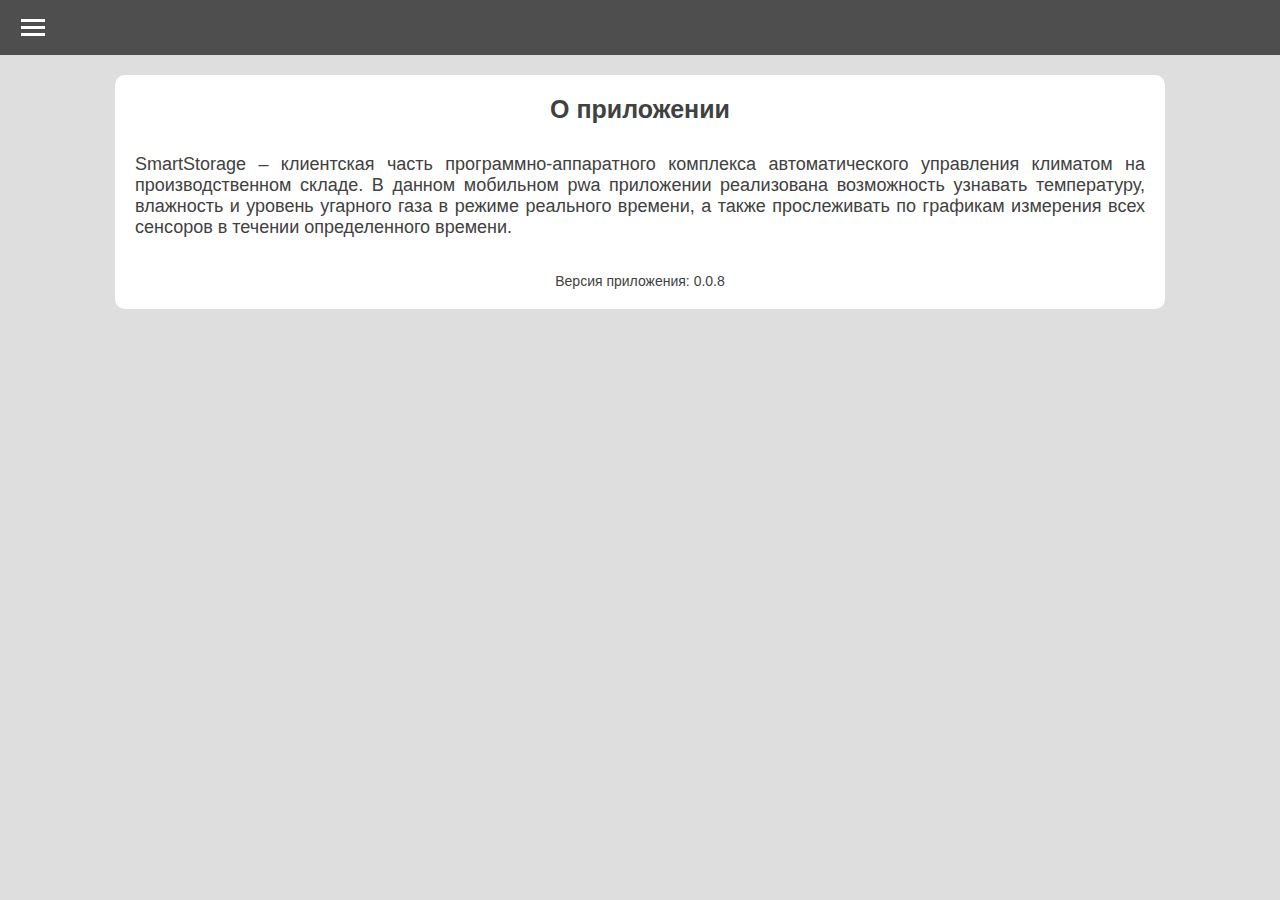
<file: about/index.html>
<!DOCTYPE html>
<html lang="en">
<head>
    <meta charset="UTF-8">
    <meta http-equiv="X-UA-Compatible" content="IE=edge">
    <meta name="viewport" content="width=device-width, initial-scale=1.0">
    <title>Document</title>
    <link href="../styles/base.css" rel="stylesheet">
    <link href="../styles/header.css" rel="stylesheet">
    <link href="../styles/co.css" rel="stylesheet">
    <link href="../styles/charts.css" rel="stylesheet">
</head>
<body class="body">
    <header>
        <div class="navbar">
            <button class="navbar_menu_btn">
                <span class="navbar_menu_btn_element"></span>
            </button>
        </div>
        <div class="menu_background" style="display: none;">
        </div>
        <div class="menu" style="display: none; z-index: 1;">
            <div class="menu_element_test">
                <div class="card_location">
                    <img src="../statistic/temp.svg" class="image_size">
                </div>
                <div>
                    <a href="/">
                        Температура и Влажность
                    </a>
                </div>
            </div>
            <div class="menu_element_test">
                <div class="card_location">
                    <img src="../statistic/smoke.svg" class="image_size">
                </div>
                <a href="../co" >
                    Уровень CO
                </a>
            </div>
            <div class="menu_element_test">
                <div class="card_location">
                    <img src="../statistic/address-card-solid.svg" class="image_size">
                </div>
                <div>
                    <a href="../employees">
                        Сотрудники 
                    </a>
                </div>
            </div>
            <div class="menu_element_test">
                <div class="card_location">
                    <img src="../statistic/table-solid.svg" class="image_size">
                </div>
                <a>
                    Статистика
                </a>
            </div>
            <div class="menu_element_test">
                <div class="card_location">
                    <img src="../statistic/bookmark-solid.svg" class="image_size">
                </div>
                <a href="../about">
                    О приложении
                </a>
            </div>
        </div>
    </header>
    <main class="conteiner">
        <div style="margin-top: 20px; background-color: white; width: 100% - 20px; border-radius: 10px; padding: 20px; font-family: Arial, Helvetica, sans-serif; color: rgb(65, 65, 65);">
            <div style="font-size: 25px; text-align: center; margin-bottom: 30px; font-weight: bold">
                О приложении
            </div>
            <div style="margin-bottom: 35px; text-align: justify; font-size: 18px;">
                SmartStorage – клиентская часть программно-аппаратного комплекса автоматического управления климатом на производственном складе. В данном мобильном pwa приложении реализована возможность узнавать температуру, влажность и уровень угарного газа в режиме реального времени, а также прослеживать по графикам измерения всех сенсоров в течении определенного времени.
            </div>
            <div style="text-align: center;  font-size: 14px;"> 
                Версия приложения: 0.0.8
            </div>
        </div>
    </main>
    <script src="../js//menu.js"></script>
</body>
</html>
</file>
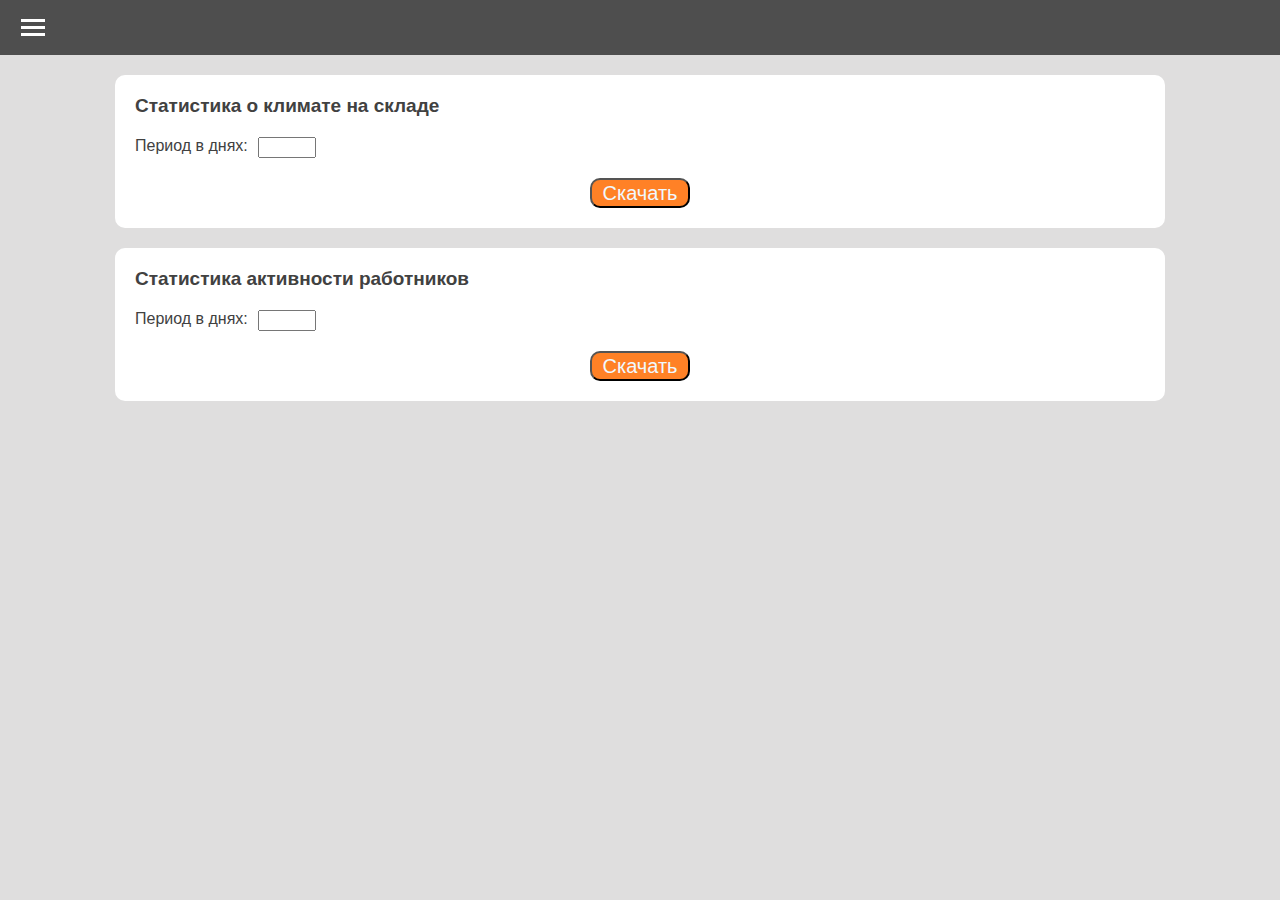
<file: unloading/index.html>
<!DOCTYPE html>
<html lang="en">
<head>
    <meta charset="UTF-8">
    <meta http-equiv="X-UA-Compatible" content="IE=edge">
    <meta name="viewport" content="width=device-width, initial-scale=1.0">
    <title>Document</title>
    <link href="../styles/base.css" rel="stylesheet">
    <link href="../styles/header.css" rel="stylesheet">
    <link href="../styles/co.css" rel="stylesheet">
    <link href="../styles/charts.css" rel="stylesheet">
</head>
<body class="body">
    <header>
        <div class="navbar">
            <button class="navbar_menu_btn">
                <span class="navbar_menu_btn_element"></span>
            </button>
        </div>
        <div class="menu_background" style="display: none;">
        </div>
        <div class="menu" style="display: none; z-index: 1;">
            <div class="menu_element_test">
                <div class="card_location">
                    <img src="../statistic/temp.svg" class="image_size">
                </div>
                <div>
                    <a href="/">
                        Температура и Влажность
                    </a>
                </div>
            </div>
            <div class="menu_element_test">
                <div class="card_location">
                    <img src="../statistic/smoke.svg" class="image_size">
                </div>
                <a href="../co" >
                    Уровень CO
                </a>
            </div>
            <div class="menu_element_test">
                <div class="card_location">
                    <img src="../statistic/address-card-solid.svg" class="image_size">
                </div>
                <div>
                    <a href="../employees">
                        Сотрудники 
                    </a>
                </div>
            </div>
            <div class="menu_element_test">
                <div class="card_location">
                    <img src="../statistic/table-solid.svg" class="image_size">
                </div>
                <a href="../unloading">
                    Статистика
                </a>
            </div>
            <div class="menu_element_test">
                <div class="card_location">
                    <img src="../statistic/bookmark-solid.svg" class="image_size">
                </div>
                <a href="../about">
                    О приложении
                </a>
            </div>
        </div>
    </header>
    <main class="conteiner">
        <div style="margin-top: 20px; background-color: white; width: 100% - 20px; border-radius: 10px; padding: 20px; font-family: Arial, Helvetica, sans-serif; color: rgb(65, 65, 65);">
            <div style="margin-bottom: 20px; font-size: 19px; font-weight: bold">
                Статистика о климате на складе
            </div>
            <div style="display: flex; justify-items: normal; padding-bottom: 20px;">    
                <div style="margin-right: 10px; font-size: 16px;">
                    Период в днях: 
                </div>
                <input type="text" id="in1" size="40" style="width: 50px;">
            </div>
            <div style="display: flex; justify-content: center;">
                <input class= "downloadSensor" type="button" id="but1" value="Скачать" style="border-radius: 10px; background-color: rgb(255, 129, 38); height: 30px; width: 100px; font-size: 20px; text-align: center; color: aliceblue;">
            </div>
        </div>
        <div style="margin-top: 20px; background-color: white; width: 100% - 20px; border-radius: 10px; padding: 20px; font-family: Arial, Helvetica, sans-serif; color: rgb(65, 65, 65);">
            <div style="margin-bottom: 20px; font-size: 19px; font-weight: bold">
                Статистика активности работников
            </div>
            <div style="display: flex; justify-items: normal; padding-bottom: 20px;">    
                <div style="margin-right: 10px; font-size: 16px;">
                    Период в днях: 
                </div>
                <input type="text" id="in2" size="40" style="width: 50px;">
            </div>
            <div style="display: flex; justify-content: center;">
                <input class= "downloadUser" type="button" id="but2" value="Скачать" style="border-radius: 10px; background-color: rgb(255, 129, 38); height: 30px; width: 100px; font-size: 20px; text-align: center; color: aliceblue;">
            </div>
        </div>
    </main>
    <script src="../js/menu.js"></script>
    <script src="../js/unloading.js"></script>
</body>
</html>
</file>
<file: styles/base.css>
.conteiner{
    width: 450px;
    margin: 0 auto;
}
.body{
    margin: 0;
    background-color: rgb(223, 222, 222);
}
a{
    text-decoration: none;
    color: rgb(65, 65, 65);
    font-family: Arial, Helvetica, sans-serif;
    font-size: 22px;
}

@media (max-width: 480px) {
    .conteiner{
        width: 350px;
    }
}
@media (min-width: 650px) {
    .conteiner{
        width: 550px;
    }
}
@media (min-width: 900px) {
    .conteiner{
        width: 800px;
    }
}@media (min-width: 1200px) {
    .conteiner{
        width: 1050px;
    }
}
@media (min-width: 1500px) {
    .conteiner{
        width: 1350px;
    }
}
</file>
<file: styles/header.css>
.navbar{
    position: relative;
    padding: 15px;
    background-color: rgba(77, 77, 77, 0.993);
}
.navbar_menu_btn{
    margin-bottom: 10px;
    background: none;
    border: none;
}
.navbar_menu_btn_element{
    display: block;
    position: relative;
    width: 24px;
    height: 3px;
    background-color: #FFF;
    transition: 0.4s ease all;
}
.navbar_menu_btn_element::before{
    z-index: 3;
    position: absolute;
    display: block;
    top: -7px;
    content:" ";
    width: 24px;
    height: 3px;
    background-color: #FFF;
    transition: 0.4s ease all;
}
.navbar_menu_btn_element::after{
    z-index: 3;
    position: absolute;
    display: block;
    top: 7px;
    content:" ";
    width: 24px;
    height: 3px;
    background-color: #FFF;
    transition: 0.4s ease all;
}
.active{
    opacity: 1;
    background: none;
}
.active::before{
    transform: rotate(-45deg);
    top: 0px;
}
.active::after{
    transform: rotate(45deg);
    top: 0px;
}

.menu{
    /* z-index: 4; */
    position: absolute;
    width: 80vw;
    height: calc(100vh - 55px);
    background-color: #FFF;
    animation-name: menu_animation;
    animation-duration: 0.6s;
    font-size: 25px;
}

.menu_background{
    /* z-index: 4; */
    position: absolute;
    width: 100vw;
    height: calc(100vh - 55px);
    background-color: rgb(0, 0, 0);
    opacity: 30%;
    animation-name: menu_background_animation;
    animation-duration: 2s;
}

.menu_element_test{
    border: 1px solid rgba(102, 102, 102, 0.1);
    box-shadow: 0px 1px 1px rgba(105, 105, 105, 0.1);
    font-family: 'PT Sans Caption', sans-serif;
    font-weight: 550;
    color: rgb(36, 36, 36);
    padding: 17px 10px 17px 10px;
    display:flex;
    flex-direction: row;
}

.menu_element{
    margin-bottom: 4vh;
    font-style: Arial, Helvetica, sans-serif;
    color: rgb(36, 36, 36);
}

.card_location{
    display: flex;
    align-items: center;
    margin: 0 29px 0 15px;
}

.image_size{
    width: 25px;
    height: 25px;
}

@keyframes menu_animation {
    0%{
        left: -100%;
    }
    100%{
        left: 0;
    }
}

@keyframes menu_animation_back {
    0%{
        left: 0;
    }
    100%{
        left: -100%;
    }
}
</file>
<file: styles/co.css>
.content_card{
    width: 100%;
    background-color: white;
    border-radius: 10px;
    margin-top: 10px;
    padding: 30px 0;
}
.background_circul{
    height: 300px;
    width: 300px;
    border-radius: 50%;
    border: 1px solid rgba(0, 0, 0, 0.1);
    margin: auto;
    box-shadow: 0px 7px 7px rgba(0, 0, 0, 0.25);
    display: flex;
    align-items: center;
}
.co2_circul{
    height: 210px;
    width: 210px;
    border-radius: 50%;
    border: 1px solid rgba(0, 0, 0, 0.1);
    margin: auto;
    margin-top: 43px;
    display: flex;
    justify-content: center;
    align-items: center;
    box-shadow: 0px 5px 5px rgba(0, 0, 0, 0.25);
}
.co2_content{
    display: flex;
    flex-direction: column;
    justify-content: center;
}
.co2_header{
    font-family: Arial, Helvetica, sans-serif;
    font-size: 60px;
    font-weight: bold;
    color: white;
    text-align: center;
}
.co2_text{
    font-family: Arial, Helvetica, sans-serif;
    font-size: 50px;
    color: white;
}
</file>
<file: styles/charts.css>
.graph_wrapper{
    margin-top: 10px;
    display:flex;
    flex-direction: column;
}
.graph{
    width: calc(100% - 20px);
    background-color: white;
    margin-bottom: 10px;
    border-radius: 10px;
    padding: 10px;
}

.graph_statistics{
    width: 100%;
    display: flex;
    flex-direction: row;
    width: 100%;
    height: 200px;
    background-color: white;
    margin-bottom: 10px;
    border-radius: 10px;
}

.statistics_background_circle{
    margin-top: 4px;
    width: 100%;
    height: 93%;
    border-radius: 50%;
    border: 1px solid rgba(0, 0, 0, 0.1);
    box-shadow: 0px 3px 3px rgba(0, 0, 0, 0.25);
    display: flex;
    align-items: center;
}
.statistics_front_circle{
    margin: 15px;
    width: 100%;
    height: 80%;
    border-radius: 50%;
    border: 1px solid rgba(0, 0, 0, 0.1);
    box-shadow: 0px 3px 3px rgba(0, 0, 0, 0.25);
    display: flex;
    align-items: center;
}
.statistics_text_style{
    margin-top: 5px;
    width: 100%;
    font-family: Arial, Helvetica, sans-serif;
    color: rgb(255, 255, 255);
    text-align: center;
    font-weight: bold;
    /* font-size: 50px; */
}
.statistics_number_style, .statistics_number_style_temp, .statistics_number_style_hum{
    margin-top: 5px;
    width: 100%;
    font-family: Arial, Helvetica, sans-serif;
    color: rgb(255, 255, 255);
    text-align: center;
    font-weight: bold;
    font-size: 30px;
}

.chart{
    width: 100%;
}
.button_day_co, .button_day_temp, .button_day_hum, .button_day{
    background-color: rgba(247, 154, 4, 0.993);
    -webkit-border-radius: 10px;
    -moz-border-radius: 10px;
    border-radius: 10px;
    width: 60px;
    margin-left: 10px;
    font-family: Arial;
    color: #FFF;
    text-align: center;
    padding: 5px 0;
    transition: 0.4s ease all;
}

.button_day_wrapper{
    display: flex;
    width: 100%;
    flex-direction: row;
    /* border: 4px black solid; */
}
.myChartTemp, .myChartHum, #myChartCo{
    width: 100%;
    height: 700px;
}

@media (max-width: 480px) {
    .button_day{
        font-size: 16px;
    }
}
</file>
